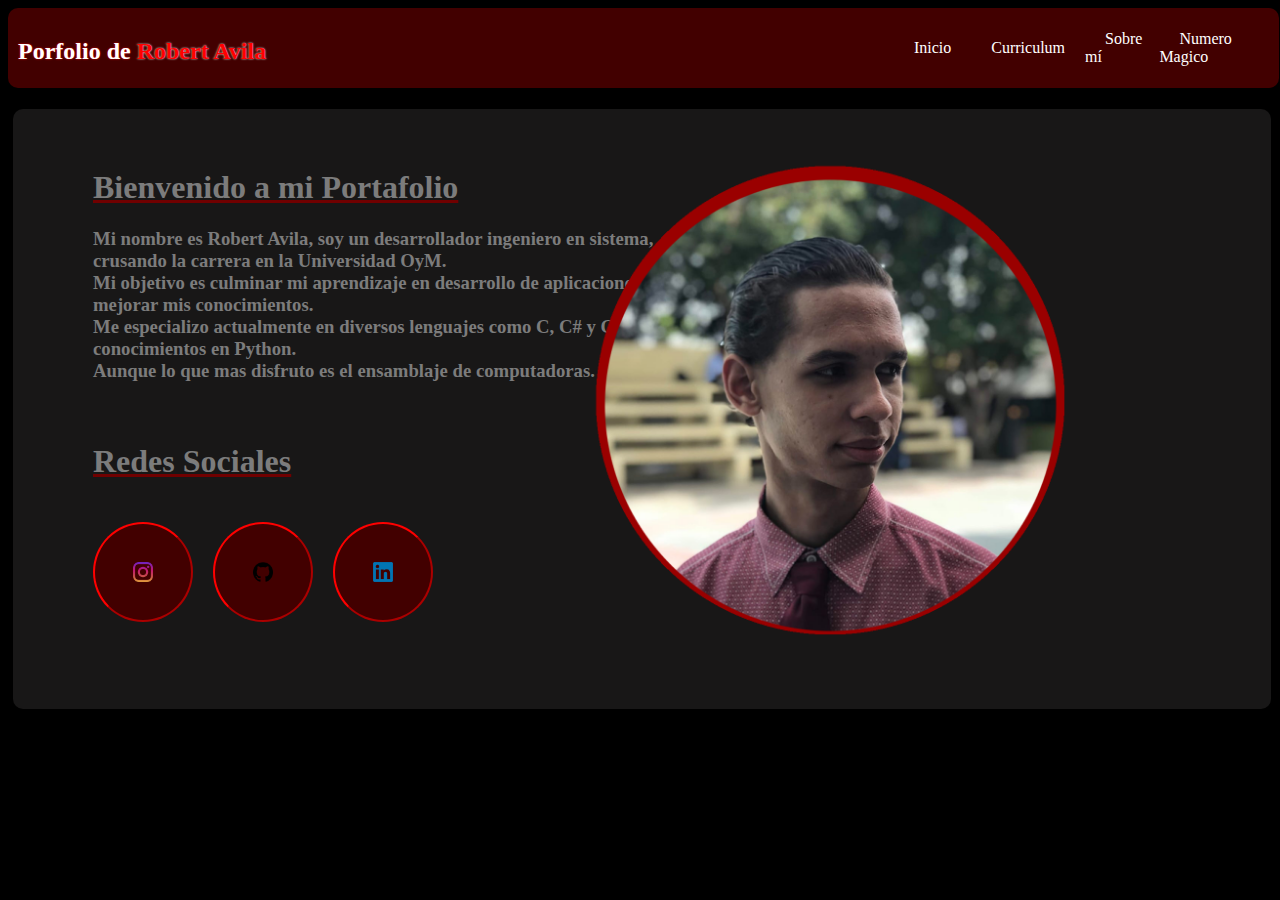
<file: index.html>
<!DOCTYPE html>
<html lang="es">
<head>
    <meta charset="UTF-8">
    <meta name="viewport" content="width=device-width, initial-scale=1.0">
    <title>Portafolio|Inicio</title>
    <link rel="stylesheet" href="inicio.css">
</head>
<body>
    <nav class="navbar">
        <div class="logo">
            <h2>Porfolio de <span>Robert Avila</span></h2>
        </div>
        <ul class="menu">
            <li><a href="index.html">Inicio</a></li>
            <li><a href="#Curriculum">Curriculum</a></li>
            <li><a href="index.html">Sobre mí</a></li>
            <li><a href="numeromagico.html">Numero Magico</a></li>
        </ul>
    </nav>
    <div class="formulario">
        <h1>Bienvenido a mi Portafolio</h1>
        <img src="Robert-Avila-Face.png" alt="Foto de Perfil" class="perfil">
        <h3>Mi nombre es Robert Avila, soy un desarrollador ingeniero en sistema, crusando la carrera en la Universidad OyM.
Mi objetivo es culminar mi aprendizaje en desarrollo de aplicaciones y en mejorar mis conocimientos.
Me especializo actualmente en diversos lenguajes como C, C# y C++, con conocimientos en Python.
Aunque lo que mas disfruto es el ensamblaje de computadoras.</h3>
        <div class="redestitulo">
            <h1>Redes Sociales</h1>
        </div>
        <div class="redes">
            <a href="https://www.instagram.com">
                <button><img style="vertical-align: middle" src="insta.png" alt="Instagram"></button>
            </a>
            <a href="https://github.com/robert1090/Portafolio-Virtual">
                <button><img src="git.png" alt="GitHub"></button>
            </a>
            <a href="https://www.linkedin.com">
                <button><img src="linke.png" alt="Linkedin"></button>
            </a>
        </div>
    </div>
</body>
</html>
</file>
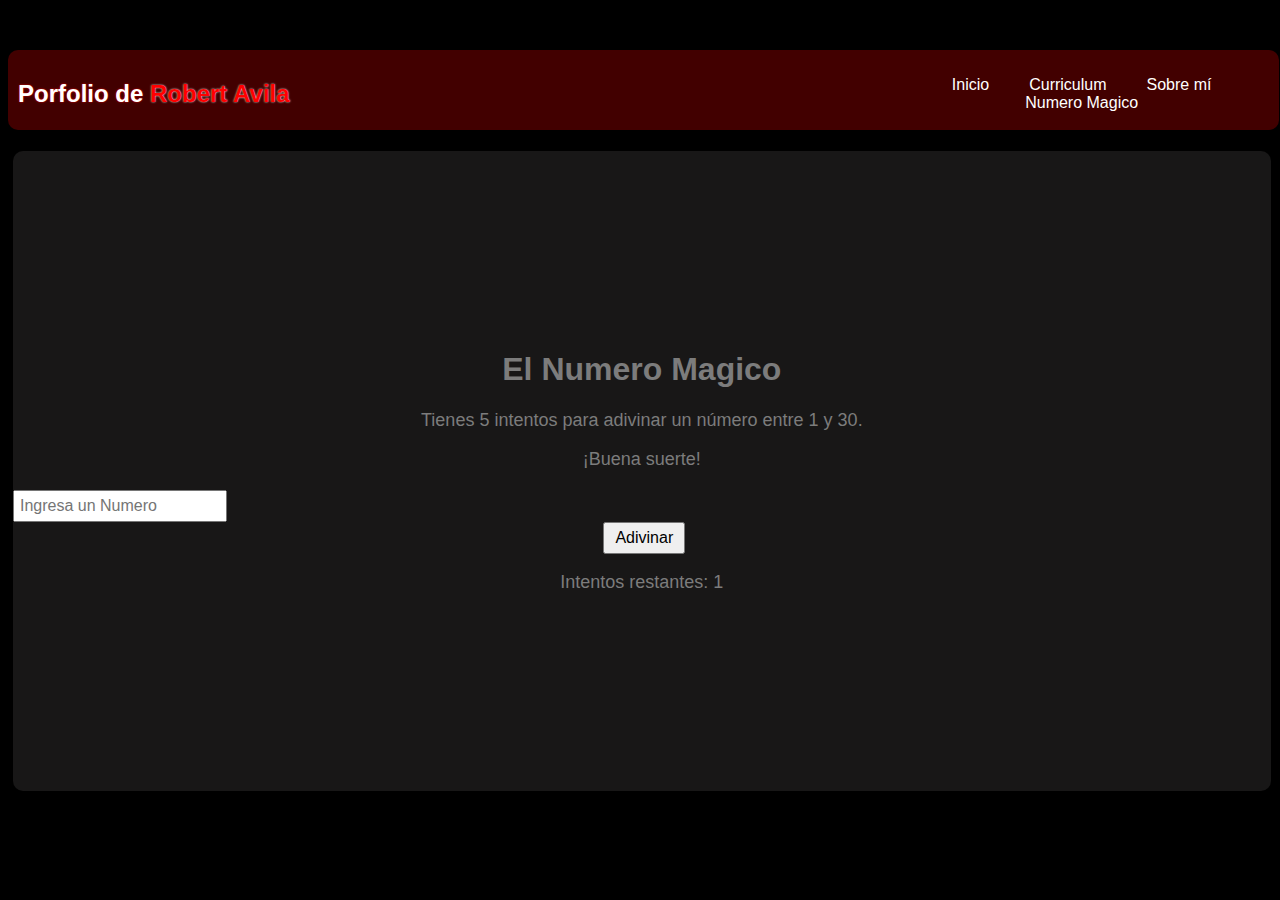
<file: numeromagico.html>
<!DOCTYPE html>
<html lang="es">

<head>
    <meta charset="UTF-8">
    <meta name="viewport" content="width=device-width, initial-scale=1.0">
    <title>El Numero Magico</title>
    <link rel="stylesheet" href="numeromagico.css">
</head>
<body>
    <nav class="navbar">
        <div class="logo">
            <h2>Porfolio de <span>Robert Avila</span></h2>
        </div>
        <ul class="menu">
            <li><a href="index.html">Inicio</a></li>
            <li><a href="#Curriculum">Curriculum</a></li>
            <li><a href="index.html">Sobre mí</a></li>
            <li><a href="numeromagico.html">Numero Magico</a></li>
        </ul>
    </nav>
    <div class="marco">
        <h1>El Numero Magico</h1>
        <p id="mensaje">Tienes 10 intentos para adivinar un número entre 1 y 100.</p>
        <p id="mensaje2"></p>

        <input type="number" id="numeroInput" placeholder="Ingresa un Numero" min="1" max="100">
        <button id="botonAdivinar">Adivinar</button>

        <p id="intentosRestantes"></p>

        <script src="numeromagico.js"></script>
    </div>
</body>

</html>
</file>
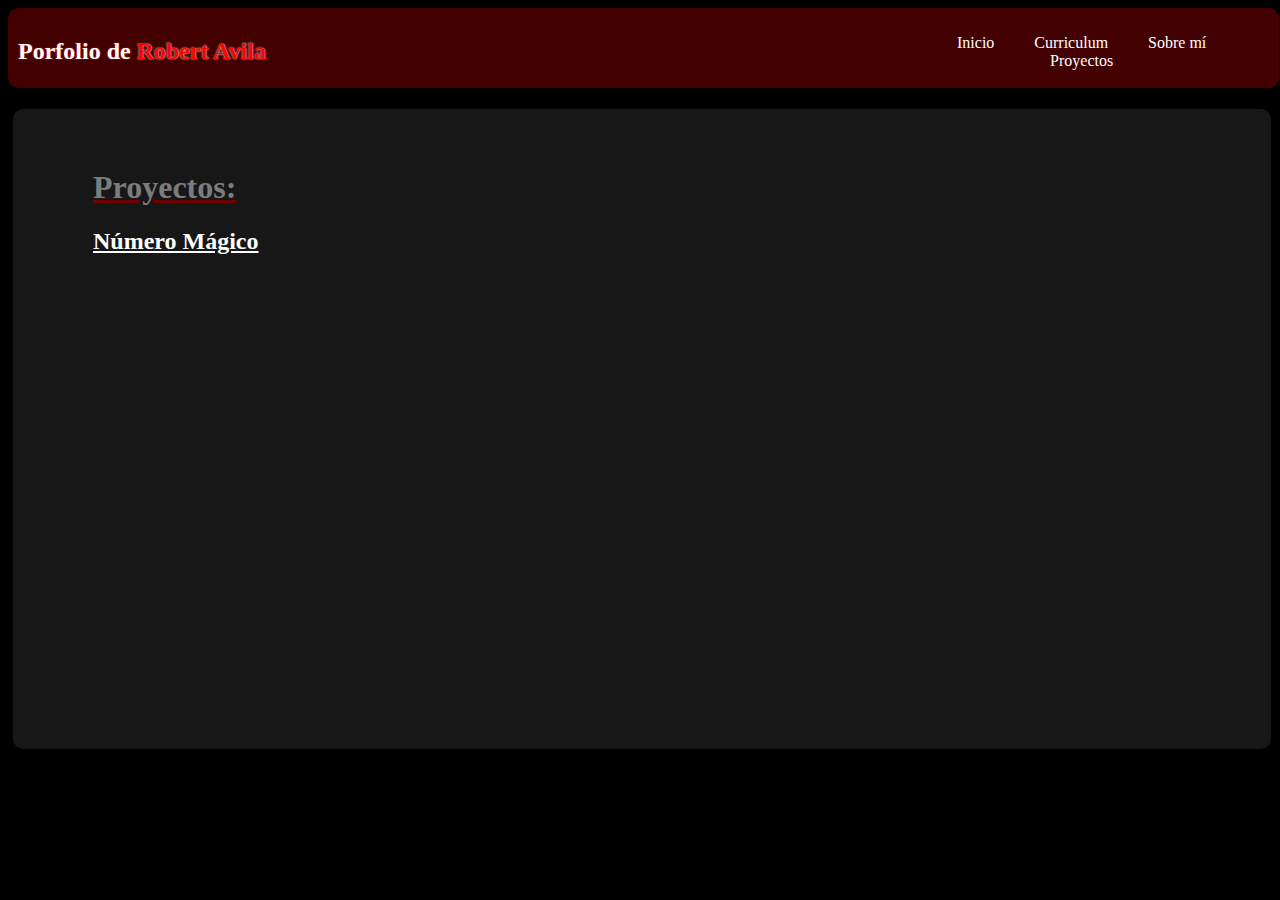
<file: proyectos.html>
<!DOCTYPE html>
<html lang="es">
<head>
    <meta charset="UTF-8">
    <meta name="viewport" content="width=device-width, initial-scale=1.0">
    <title>Proyectos</title>
    <link rel="stylesheet" href="proyectos.css">
</head>
<body>
    <nav class="navbar">
        <div class="logo">
            <h2>Porfolio de <span>Robert Avila</span></h2>
        </div>
        <ul class="menu">
            <li><a href="index.html">Inicio</a></li>
            <li><a href="#Curriculum">Curriculum</a></li>
            <li><a href="index.html">Sobre mí</a></li>
            <li><a href="proyectos.html">Proyectos</a></li>
        </ul>
    </nav>
    <div class="marco">
        <h1>Proyectos:</h1>
        <h2><a href="numeromagico.html">Número Mágico</a></h2>
    </div>
</body>
</html>
</file>
<file: inicio.css>
body{
    background-color: #000000;
}

.navbar{
    width: 99%;
    height: 60px;
    background-color: #420000;
    color: #ffffff;
    padding: 10px;
    display: flex;
    justify-content: space-between;
    border-radius: 10px;
}

.logo{
    color: #ffffff;
    text-shadow: #ff0000 0px 0px 2px;
}

.logo span{
    color: #ff0000;
    text-shadow: #ffffff 0px 0px 2px;
}

.menu{
    display: flex;
    width: 30%;
    justify-content: center;
    list-style: none;
    align-items: center;
}

.menu a{
    border-radius: 10px;
    color : #ffffff;
    text-decoration: none;
    padding: 10px 20px;
}

.menu a:hover{
    border-radius: 10px;
    color: #420000;
    background-color: #970000;
    transition: ease-in-out 0.6s;
}

.formulario{
    margin-top: 20px;
    margin-left: 5px;
    width: 99.5%;
    height: 600px;
    color : #ffffff;
    background-color: rgb(24, 23, 23);
    border-radius: 10px;
}

.formulario h1{
    flex: 1;
    color: #7c7c7c;
    padding-top: 60px;
    padding-left: 80px;
    text-decoration: underline #700000;
}

.formulario h3{
    flex: 1;
    padding-left: 80px;
    padding-top: 10x;
    color: #7c7c7c;
    width: 600px;
    white-space: pre-wrap;
}

.formulario img.perfil {
    position: absolute;
    width: 500px;
    right: 200px;
    top: 150px;
}

.redes {
    display: flex;
    list-style: none;
    align-items: center;
    vertical-align: middle;
    gap: 20px;
    padding-top: 20px;
    padding-left: 80px;
}

.redestitulo h1 {
    flex: 1;
    padding-top: 40px;
    padding-left: 80px;
    color: #7c7c7c;
    text-decoration: underline #700000;
}

.redes button {
    display: flex;
    align-items: center;
    justify-content: center;
    height: 100px;
    width: 100px;
    border-color: red;
    background-color: #420000;
    color: #ffffff;
    text-decoration: underline #ff0000;
    cursor: pointer;
    border-radius: 50%;
}

.redes button:hover {
    color: #420000;
    background-color: #970000;
    transition: ease-in-out 0.6s;
    border-color: #bbbbbb;
    text-decoration: underline #ffffff;
    border-radius: 50%;
}

.redes button img {
    width: 20px;
    height: 20px;
}

.redes button h3 {
    color: #000000;
}
</file>
<file: numeromagico.css>
body {
    background-color: #000000;
}

.navbar {
    width: 99%;
    height: 60px;
    background-color: #420000;
    color: #ffffff;
    padding: 10px;
    display: flex;
    justify-content: space-between;
    border-radius: 10px;
}

.logo {
    color: #ffffff;
    text-shadow: #ff0000 0px 0px 2px;
}

.logo span {
    color: #ff0000;
    text-shadow: #ffffff 0px 0px 2px;
}

.menu{
    display: flex;
    width: 30%;
    flex-wrap: wrap;
    justify-content: center;
    list-style: none;
    align-items: center;
}

.menu a {
    border-radius: 10px;
    color: #ffffff;
    text-decoration: none;
    padding: 10px 20px;
}

.menu a:hover {
    border-radius: 10px;
    color: #420000;
    background-color: #970000;
    transition: ease-in-out 0.6s;
}

.marco {
    margin-top: 20px;
    margin-left: 5px;
    width: 99.5%;
    min-height: 600px;
    height: auto;
    padding-bottom: 40px;
    color : #ffffff;
    background-color: rgb(24, 23, 23);
    border-radius: 10px;
}

.marco h1 {
    flex: 1;
    color: #7c7c7c;
    text-align: center;
    padding-top: 200px;
}

.marco p {
    text-align: center;
    color: #7c7c7c;
}

body {
    font-family: Arial, sans-serif;
    text-align: center;
    margin-top: 50px;
}

input {
    display: flex;
    align-items: center;
    justify-content: center;
    gap: 10px;
    margin-top: 20px;
    padding: 5px;
    font-size: 16px;
    width: 200px;
}

button {
    padding: 5px 10px;
    font-size: 16px;
    margin-left: 5px;
}

p {
    font-size: 18px;
}

.adivinar {
    display: flex;
    align-items: center;
    justify-content: center;
    height: 50px;
    width: 90px;
    border: 2px solid red;
    background-color: #420000;
    color: #ffffff;
    text-decoration: underline #ff0000;
    cursor: pointer;
    border-radius: 10px;
    font-size: 15px;
    font-weight: bold;
}

.adivinar:hover {
    color: #420000;
    background-color: #970000;
    transition: ease-in-out 0.6s;
    border-color: #bbbbbb;
    text-decoration: underline #ffffff;
    border-radius: 10px;
}

.input-boton {
    display: flex;
    justify-content: center; 
    align-items: center;     
    gap: 10px;               
    margin-top: 20px;
}
</file>
<file: proyectos.css>
body {
    background-color: #000000;
}

.navbar {
    width: 99%;
    height: 60px;
    background-color: #420000;
    color: #ffffff;
    padding: 10px;
    display: flex;
    justify-content: space-between;
    border-radius: 10px;
}

.logo {
    color: #ffffff;
    text-shadow: #ff0000 0px 0px 2px;
}

.logo span {
    color: #ff0000;
    text-shadow: #ffffff 0px 0px 2px;
}

.menu{
    display: flex;
    width: 30%;
    flex-wrap: wrap;
    justify-content: center;
    list-style: none;
    align-items: center;
}

.menu a {
    border-radius: 10px;
    color: #ffffff;
    text-decoration: none;
    padding: 10px 20px;
}

.menu a:hover {
    border-radius: 10px;
    color: #420000;
    background-color: #970000;
    transition: ease-in-out 0.6s;
}

.marco {
    margin-top: 20px;
    margin-left: 5px;
    width: 99.5%;
    min-height: 600px;
    height: auto;
    padding-bottom: 40px;
    color : #ffffff;
    background-color: rgb(24, 23, 23);
    border-radius: 10px;
}

.marco h1 {
    flex: 1;
    color: #7c7c7c;
    padding-top: 60px;
    padding-left: 80px;
    text-decoration: underline #700000;
}

.marco a{
    padding-left: 80px;
    color: #ffffff;
}

.marco a:hover {
    color: #700000;
    text-decoration: underline;
    transition: ease-in-out 0.6s;
}
</file>
